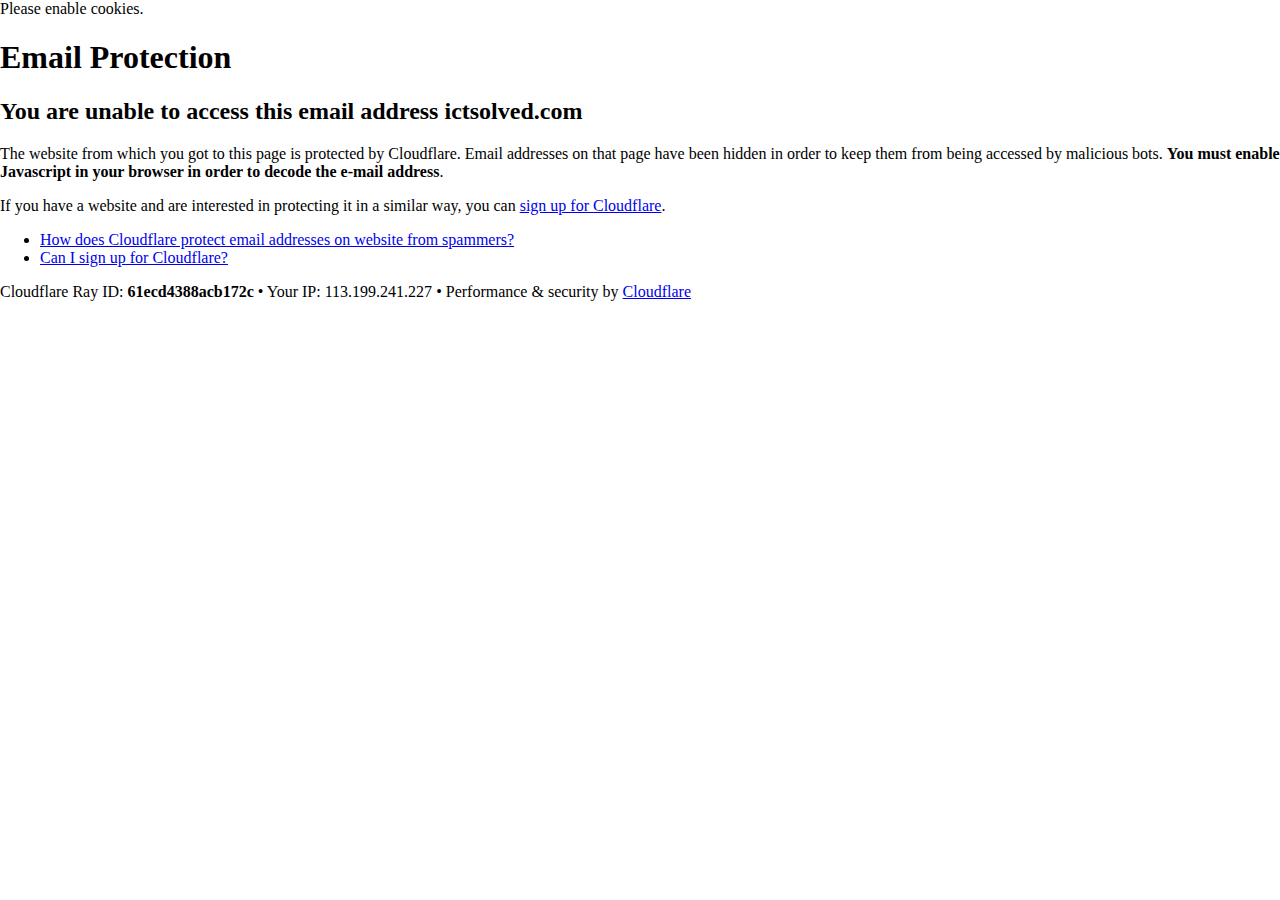
<file: cdn-cgi/l/email-protection.html>
<!DOCTYPE html>
<!--[if lt IE 7]> <html class="no-js ie6 oldie" lang="en-US"> <![endif]-->
<!--[if IE 7]>    <html class="no-js ie7 oldie" lang="en-US"> <![endif]-->
<!--[if IE 8]>    <html class="no-js ie8 oldie" lang="en-US"> <![endif]-->
<!--[if gt IE 8]><!--> <html class="no-js" lang="en-US"> <!--<![endif]-->

<!-- Mirrored from csittutor.ictsolved.com/cdn-cgi/l/email-protection by HTTrack Website Copier/3.x [XR&CO'2014], Tue, 09 Feb 2021 10:16:55 GMT -->
<!-- Added by HTTrack --><meta http-equiv="content-type" content="text/html;charset=UTF-8" /><!-- /Added by HTTrack -->
<head>
<title>Email Protection | Cloudflare</title>
<meta charset="UTF-8" />
<meta http-equiv="Content-Type" content="text/html; charset=UTF-8" />
<meta http-equiv="X-UA-Compatible" content="IE=Edge,chrome=1" />
<meta name="robots" content="noindex, nofollow" />
<meta name="viewport" content="width=device-width,initial-scale=1" />
<link rel="stylesheet" id="cf_styles-css" href="https://csittutor.ictsolved.com/cdn-cgi/styles/cf.errors.css" type="text/css" media="screen,projection" />
<!--[if lt IE 9]><link rel="stylesheet" id='cf_styles-ie-css' href="/cdn-cgi/styles/cf.errors.ie.css" type="text/css" media="screen,projection" /><![endif]-->
<style type="text/css">body{margin:0;padding:0}</style>


<!--[if gte IE 10]><!-->
<script>
  if (!navigator.cookieEnabled) {
    window.addEventListener('DOMContentLoaded', function () {
      var cookieEl = document.getElementById('cookie-alert');
      cookieEl.style.display = 'block';
    })
  }
</script>
<!--<![endif]-->


</head>
<body>
  <div id="cf-wrapper">
    <div class="cf-alert cf-alert-error cf-cookie-error" id="cookie-alert" data-translate="enable_cookies">Please enable cookies.</div>
    <div id="cf-error-details" class="cf-error-details-wrapper">
      <div class="cf-wrapper cf-header cf-error-overview">
        <h1 data-translate="block_headline">Email Protection</h1>
        <h2 class="cf-subheadline"><span data-translate="unable_to_access">You are unable to access this email address</span> ictsolved.com</h2>
      </div><!-- /.header -->

      <div class="cf-section cf-wrapper">
        <div class="cf-columns two">
          <div class="cf-column">
            <p>The website from which you got to this page is protected by Cloudflare. Email addresses on that page have been hidden in order to keep them from being accessed by malicious bots. <strong>You must enable Javascript in your browser in order to decode the e-mail address</strong>.</p>
            <p>If you have a website and are interested in protecting it in a similar way, you can <a rel="noopener noreferrer" href="https://www.cloudflare.com/sign-up?utm_source=email_protection">sign up for Cloudflare</a>.</p>
          </div>

          <div class="cf-column">
            <div class="grid_4">
              <div class="rail">
                  <div class="panel">
                      <ul class="nobullets">
                        <li><a rel="noopener noreferrer" class="modal-link-faq" href="https://support.cloudflare.com/hc/en-us/articles/200170016-What-is-Email-Address-Obfuscation-">How does Cloudflare protect email addresses on website from spammers?</a></li>
                        <li><a rel="noopener noreferrer" class="modal-link-faq" href="https://support.cloudflare.com/hc/en-us/categories/200275218-Getting-Started">Can I sign up for Cloudflare?</a></li>
                    </ul>
                </div>
              </div>
            </div>
          </div>
        </div>
      </div><!-- /.section -->

      <div class="cf-error-footer cf-wrapper w-240 lg:w-full py-10 sm:py-4 sm:px-8 mx-auto text-center sm:text-left border-solid border-0 border-t border-gray-300">
  <p class="text-13">
    <span class="cf-footer-item sm:block sm:mb-1">Cloudflare Ray ID: <strong class="font-semibold">61ecd4388acb172c</strong></span>
    <span class="cf-footer-separator sm:hidden">&bull;</span>
    <span class="cf-footer-item sm:block sm:mb-1"><span>Your IP</span>: 113.199.241.227</span>
    <span class="cf-footer-separator sm:hidden">&bull;</span>
    <span class="cf-footer-item sm:block sm:mb-1"><span>Performance &amp; security by</span> <a rel="noopener noreferrer" href="https://www.cloudflare.com/5xx-error-landing" id="brand_link" target="_blank">Cloudflare</a></span>
    
  </p>
</div><!-- /.error-footer -->


    </div><!-- /#cf-error-details -->
  </div><!-- /#cf-wrapper -->

  <script type="text/javascript">
  window._cf_translation = {};
  
  
</script>

</body>

<!-- Mirrored from csittutor.ictsolved.com/cdn-cgi/l/email-protection by HTTrack Website Copier/3.x [XR&CO'2014], Tue, 09 Feb 2021 10:16:55 GMT -->
</html>
</file>
